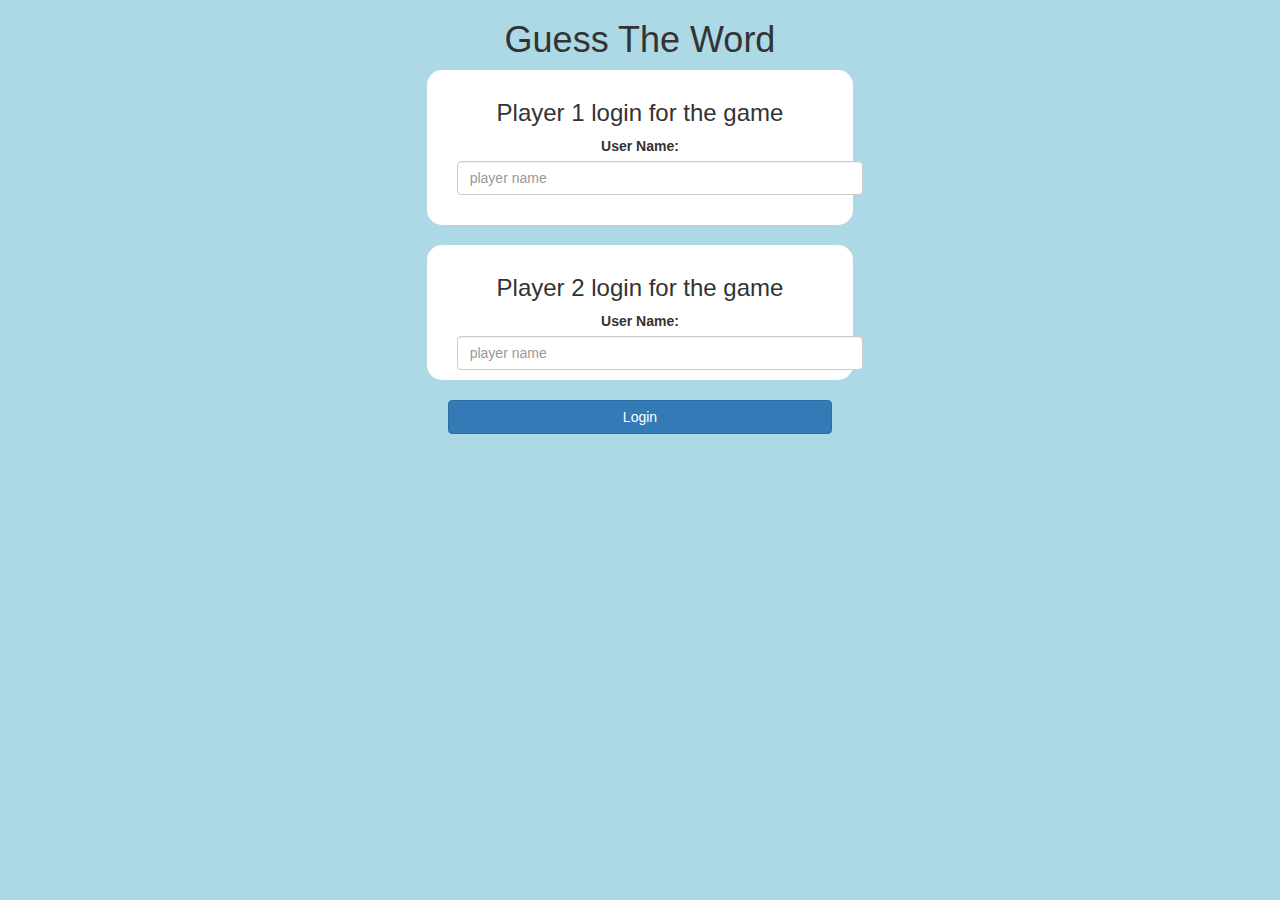
<file: index.html>
<!DOCTYPE html>
<html>
<head>
	<title>Guess The Word</title>

<meta name="viewport" content="width=device-width, initial-scale=1">
<link rel="stylesheet" href="https://maxcdn.bootstrapcdn.com/bootstrap/3.4.0/css/bootstrap.min.css">
<script src="https://ajax.googleapis.com/ajax/libs/jquery/3.4.1/jquery.min.js"></script>
<script src="https://maxcdn.bootstrapcdn.com/bootstrap/3.4.0/js/bootstrap.min.js"></script>

<link rel="stylesheet" type="text/css" href="game.css">


</head>
<body>
	<center>
		<h1>Guess The Word</h1>
		<div class="col-lg-4 col-sm-8 col-xs-11 login_div1">
			<h3>Player 1 login for the game</h3>
			<label>User Name:</label>
			<input type="text" id="player_1_name" class="form-control" placeholder="player name">
			<br>
			<br>
		</div>
		<br>
		<div class="col-lg-4 col-sm-8 col-xs-11 login_div2">
			<h3>Player 2 login for the game</h3>
			<label>User Name:</label>
			<input type="text" id="player_2_name" class="form-control" placeholder="player name">
			<br>
		</div>
		<br>
		<button style="width:30%" class="btn btn-primary" onclick="add_user()">Login</button>
	</center>
	<script src="game_log.js"></script>
</body>
</html>
</file>
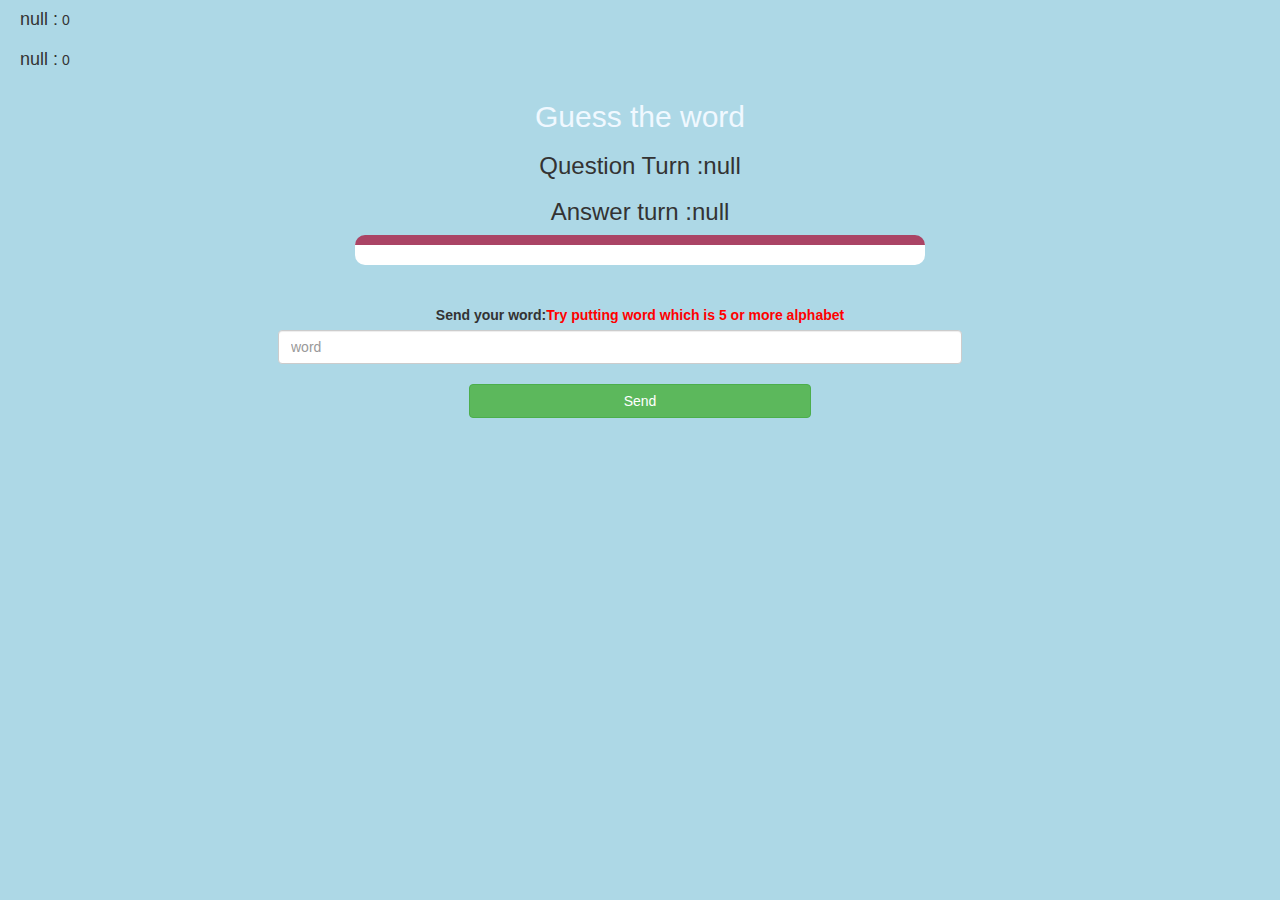
<file: game_page.html>
<!DOCTYPE html>
<html lang="en">
    <head>
        <title>Guess The Word</title>
    
    <meta name="viewport" content="width=device-width, initial-scale=1">
    <link rel="stylesheet" href="https://maxcdn.bootstrapcdn.com/bootstrap/3.4.0/css/bootstrap.min.css">
    <script src="https://ajax.googleapis.com/ajax/libs/jquery/3.4.1/jquery.min.js"></script>
    <script src="https://maxcdn.bootstrapcdn.com/bootstrap/3.4.0/js/bootstrap.min.js"></script>
    <link rel="stylesheet" type="text/css" href="game.css">
    
    </head>
<body>
    <h4 id="player_1_name"></h4>
    <span id="player_1_score"></span>
    <br>
    <h4 id="player_2_name"></h4>
    <span id="player_2_score"></span>
    <div class="container"><center>
        <h2 style="color:aliceblue">Guess the word</h2>
        <h3 id="player_question"></h3>
        <h3 id="player_ans"></h3>
        <div id="output" class="col-lg-6"></div>
        <br><br>
        <label>Send your word:<b style="color:red">Try putting word which is 5 or more alphabet</b></label>
        <input type="text" id="word" class="form-control" placeholder="word">
        <br>
        <button onclick="send()" class="btn btn-success" style="width:30%">Send</button>
    </center></div>   
    <script src="game_page.js"></script> 
</body>
</html>
</file>
<file: game.css>
body
{
	background: lightblue;
}

	.login_div1 , .login_div2
	{
		background: white;
		padding: 10px;
		float: none;
		border-radius: 15px;
	}


#player_1_name , #player_2_name
{
	display: inline-block;
	margin-left: 20px;
}

input{
	margin-right: 50px;
	margin-left: 10px;
	padding: 10px;
}
#word
{
	width: 60%;
}
#word_display
{
	letter-spacing: 5px;
}
#output
{
background: white;
border-radius: 10px;
border-top: 10px solid #AA4465;
padding: 10px;
float: none;
text-align: left;
}
</file>
